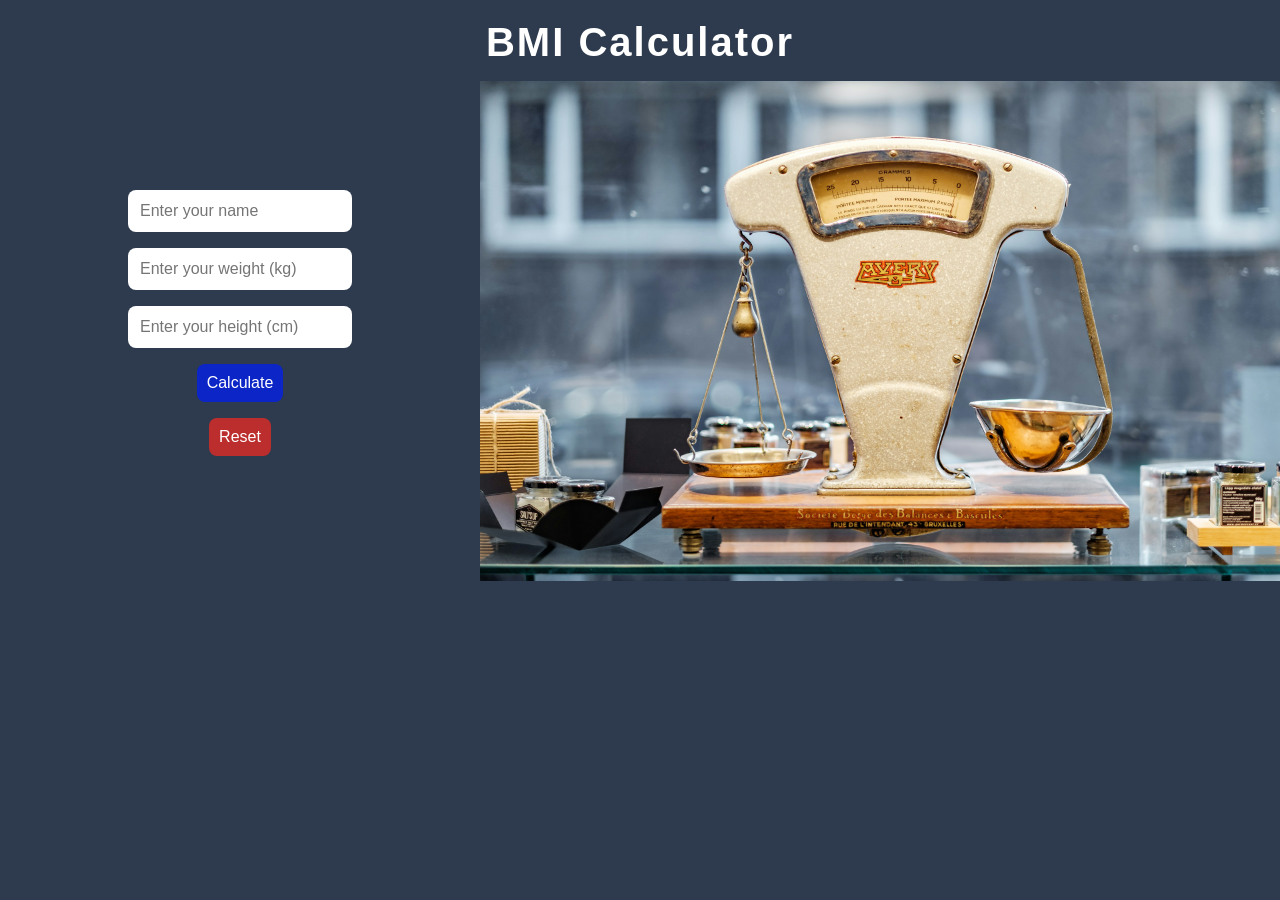
<file: 21BMIProject/index.html>
<!DOCTYPE html>
<html lang="en">
  <head>
    <meta charset="UTF-8" />
    <meta name="viewport" content="width=device-width, initial-scale=1.0" />
    <title>BMI Calculator</title>
    <link rel="stylesheet" href="styles.css" />
  </head>

  <body>
    <h1 class="title">BMI Calculator</h1>
    <div class="header-container">
      <form class="bmi-form">
        <input type="text" required placeholder="Enter your name" id="name" />
        <input
          type="number"
          placeholder="Enter your weight (kg)"
          id="weight"
          required
        />
        <input
          type="number"
          placeholder="Enter your height (cm)"
          id="height"
          required
        />
        <button class="calculatebtn" id="bmi-calculate">Calculate</button>
        <button class="calculatebtn red" id="reset">Reset</button>
        <p id="result"></p>
      </form>
      <img
        src="piret-ilver-98MbUldcDJY-unsplash.jpg"
        width="800"
        height="500"
        alt=""
      />
    </div>
    <script src="script.js"></script>
  </body>
</html>
</file>
<file: 21BMIProject/styles.css>
* {
  box-sizing: border-box;
}

* {
  margin: auto;
  padding: auto;
  box-sizing: border-box;
}
body {
  margin: 0;
  font-family: "Segoe UI", Tahoma, Geneva, Verdana, sans-serif;
  background-color: #2e3b4e;
  color: white;
  font-size: 30px;
}

h1 {
    padding-top: 20px;
  font-size: 2.5rem;
  margin-bottom: 1rem;
  color: #ffffff;
  text-align: center;
  letter-spacing: 2px;
}

.bmi-form {
  display: flex;
  flex-direction: column;
  gap: 1rem;
}

input {
  padding: 0.75rem;
  font-size: 1rem;
  border-radius: 8px;
  border: none;
}

label {
  font-size: 1rem;
}

.calculatebtn {
  padding: 10px;
  font-size: 1rem;
  border: none;
  background-color: rgba(8, 35, 211, 0.902);
  color: white;
  border-radius: 8px;
  cursor: pointer;
}

.red {
  background-color: rgb(188, 45, 45);
}

.header-container {
  display: grid;
  grid-template-columns: 1fr 1fr;
}

.left-image{
    padding: 50px;
    display: block;
    margin-right: 50px;
}
</file>
